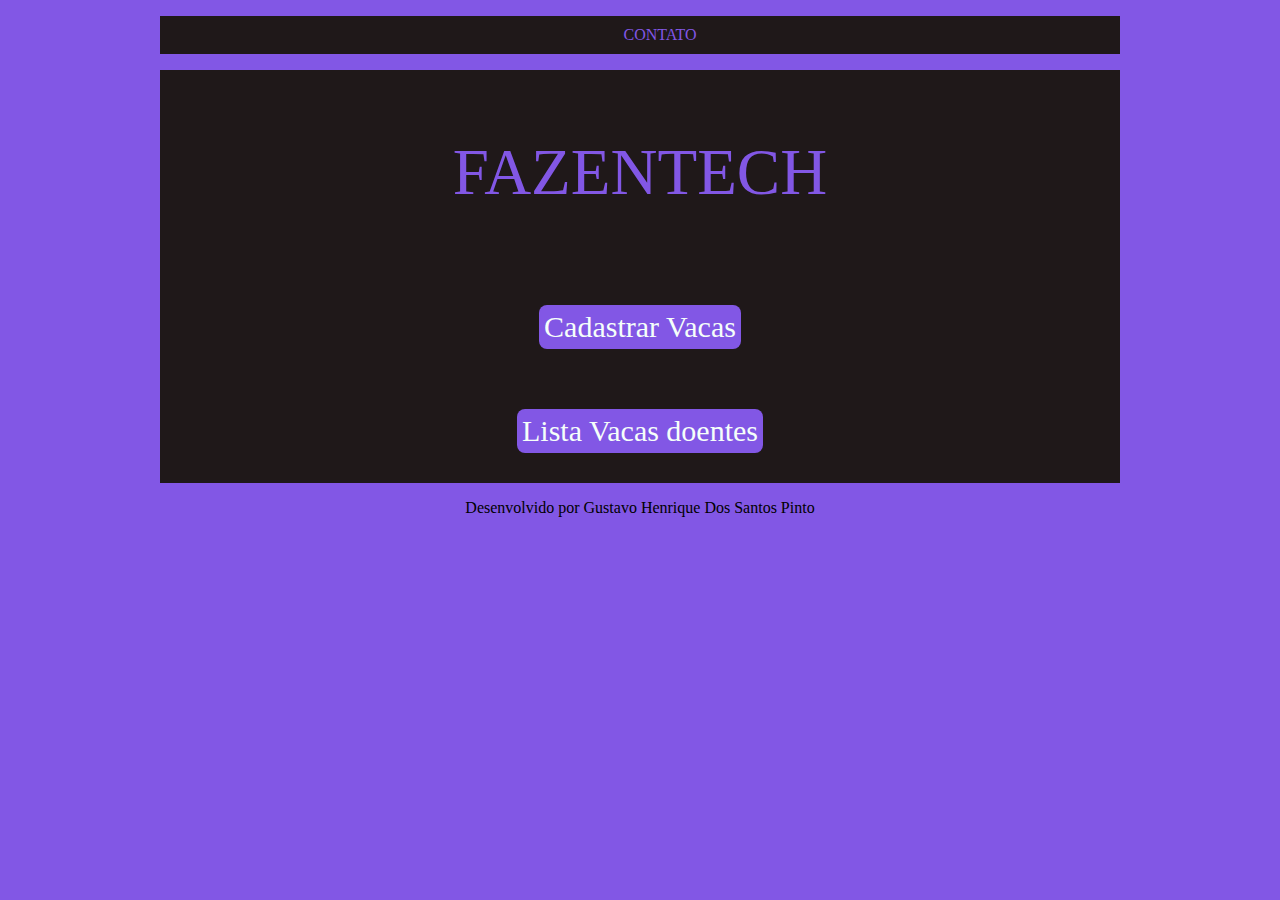
<file: index.html>
<!DOCTYPE html>
<html lang="pt-br
">
<head>
    <meta charset="UTF-8">
    <meta name="viewport" content="width=device-width, initial-scale=1.0">
    <link rel="stylesheet" href="style/style.css">
    <title>Fazentech</title>
</head>
<body>
    <div class="container">
        <div class="menu">
            <div>
                <ol>
                    <li><a href="contato.html">CONTATO</a></li>
                </ol>
            </div>
        </div>
    
        <div class="conteudo">

            <div class="logo">
                <p><a href="index.html">FAZENTECH</a></p>
            </div>
    
            <div class="cadvacas">
                <p class="button"><a href="cadvacas.html" class="branca">Cadastrar Vacas</a></p>
                
            </div>
    
            <div class="listvacas">
                <p class="button"><a href="vacasdoentes.html" class="branca">Lista Vacas doentes</a></p>
            </div>
        </div>
    
        <div class="footer">
            <p>Desenvolvido por Gustavo Henrique Dos Santos Pinto</p>
        </div>
    </div>
</body>
</html>
</file>
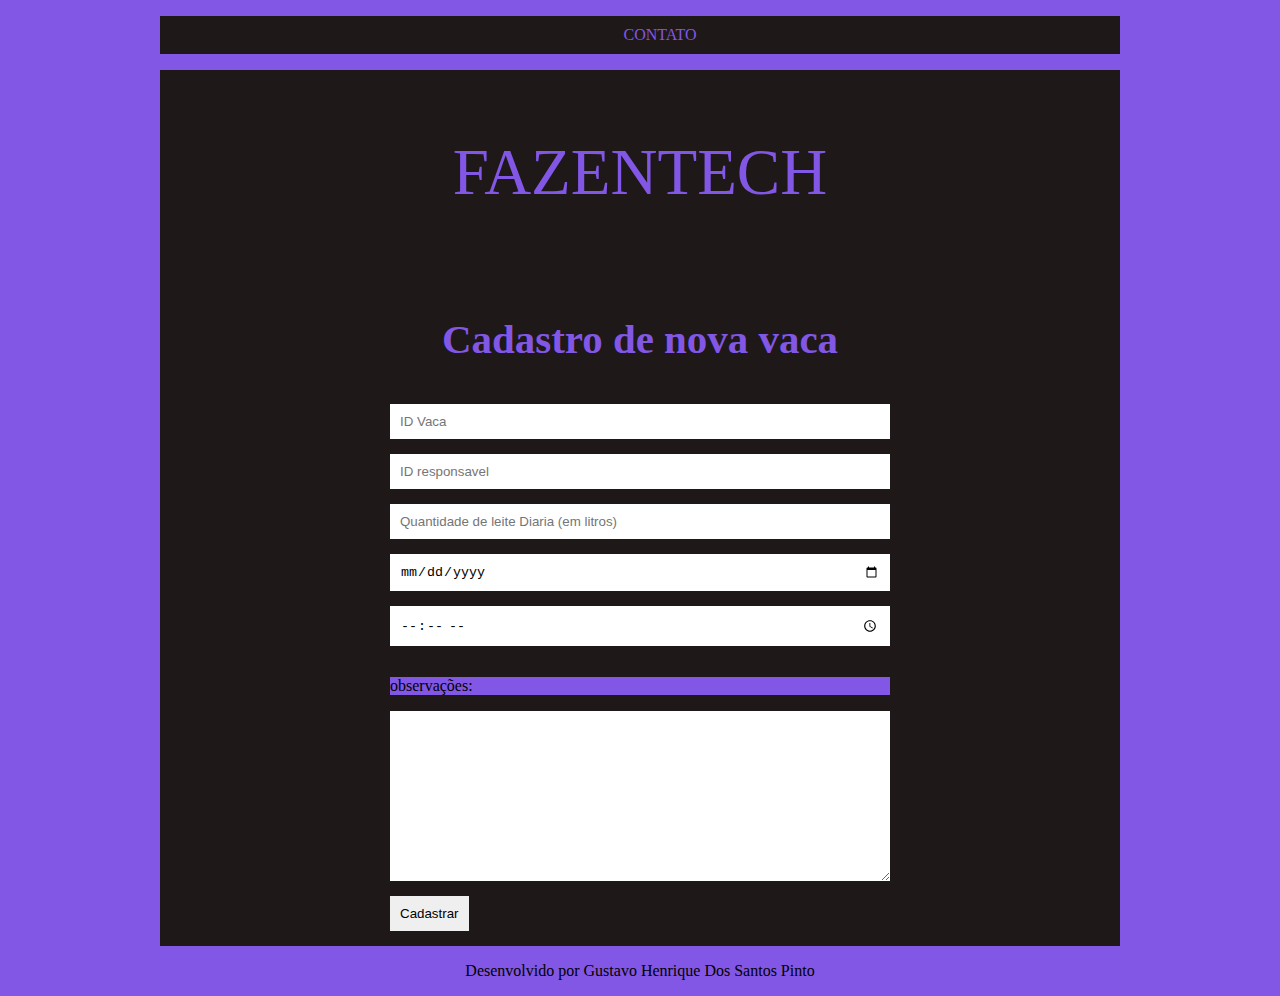
<file: cadvacas.html>
<!DOCTYPE html>
<html lang="pt-br
">
<head>
    <meta charset="UTF-8">
    <meta name="viewport" content="width=device-width, initial-scale=1.0">
    <link rel="stylesheet" href="style/style.css">
    <link rel="stylesheet" href="style/cadvacas.css">
    <title>Fazentech</title>
    
</head>
<body>
    <div class="container">
        <div class="menu">
            <div>
                <ol>
                    <li><a href="contato.html">CONTATO</a></li>
                </ol>
            </div>
        </div>
    
        <div class="conteudo">

            <div class="logo">
                <p><a href="index.html">FAZENTECH</a></p>
            </div>
    
            <div class="content">
                <div class="contato">

                    <div class="titulo">
                        <h3 class="h3">Cadastro de nova vaca</h3>
                    </div>
    
                    <form action="" class="form">
    
                        <input class="field" type="text" placeholder="ID Vaca">
                        <input class="field" type="text" placeholder="ID responsavel">
                        <input class="field" type="text" placeholder="Quantidade de leite Diaria (em litros)">
                        <input class="field" type="date" placeholder="Data atual">
                        <input class="field" type="time" placeholder="Hora atual">
                        <p class="obs">observações:</p>
                        <textarea class="field">
    
                        </textarea>
                        <a   href="checkout.html" >  <input class="field" type="button" value="Cadastrar"> </a>
    
    
                    </form>
                </div>
            </div>
        </div>
    
        <div class="footer">
            <p>Desenvolvido por Gustavo Henrique Dos Santos Pinto</p>
        </div>
    </div>
</body>
</html>
</file>
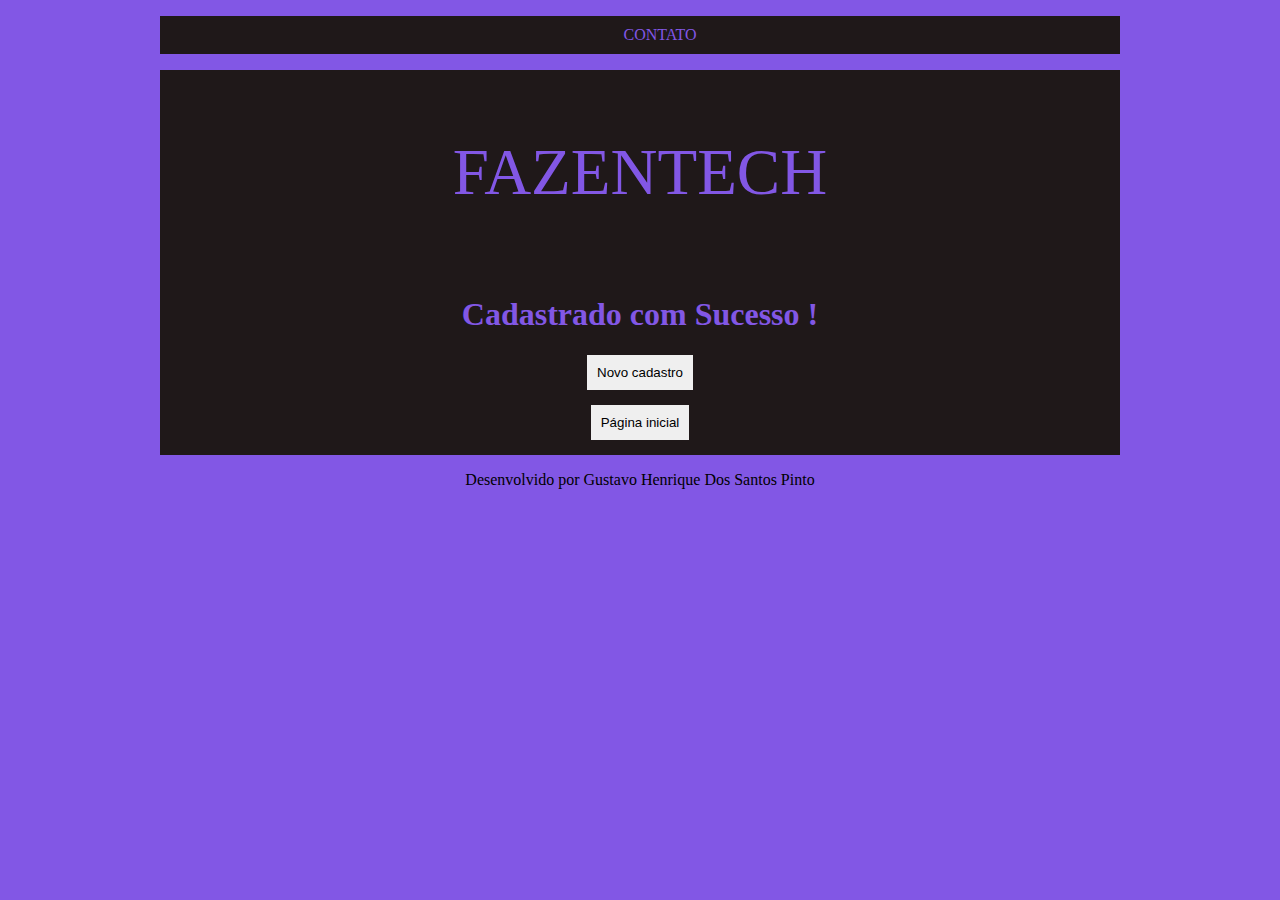
<file: checkout.html>
<!DOCTYPE html>
<html lang="pt-br">
<head>
    <meta charset="UTF-8">
    <meta name="viewport" content="width=device-width, initial-scale=1.0">
    <link rel="stylesheet" href="style/style.css">
    <link rel="stylesheet" href="style/checkout.css">
    <title>Fazentech</title>

</head>
<body>
    <div class="container">
        <div class="menu">
            <div>
                <ol>
                    <li><a href="contato.html">CONTATO</a></li>
                </ol>
            </div>
        </div>
    
        
            <div class="conteudo">

                
                <div class="logo">
                        <p><a href="index.html">FAZENTECH</a></p>
                </div>

                <div class="center">  

                    <div><h1 class="sucess">Cadastrado com Sucesso !</h1></div>  
                    <div><a   href="cadvacas.html" >  <input class="field" type="button" value="Novo cadastro"> </a></div>
                    <div><a   href="index.html" >  <input class="field" type="button" value="Página inicial"> </a></div>
                    
                </div>

            </div>
                    
        <div class="footer">
            <p>Desenvolvido por Gustavo Henrique Dos Santos Pinto</p>
        </div>
    </div>
</body>
</html>
</file>
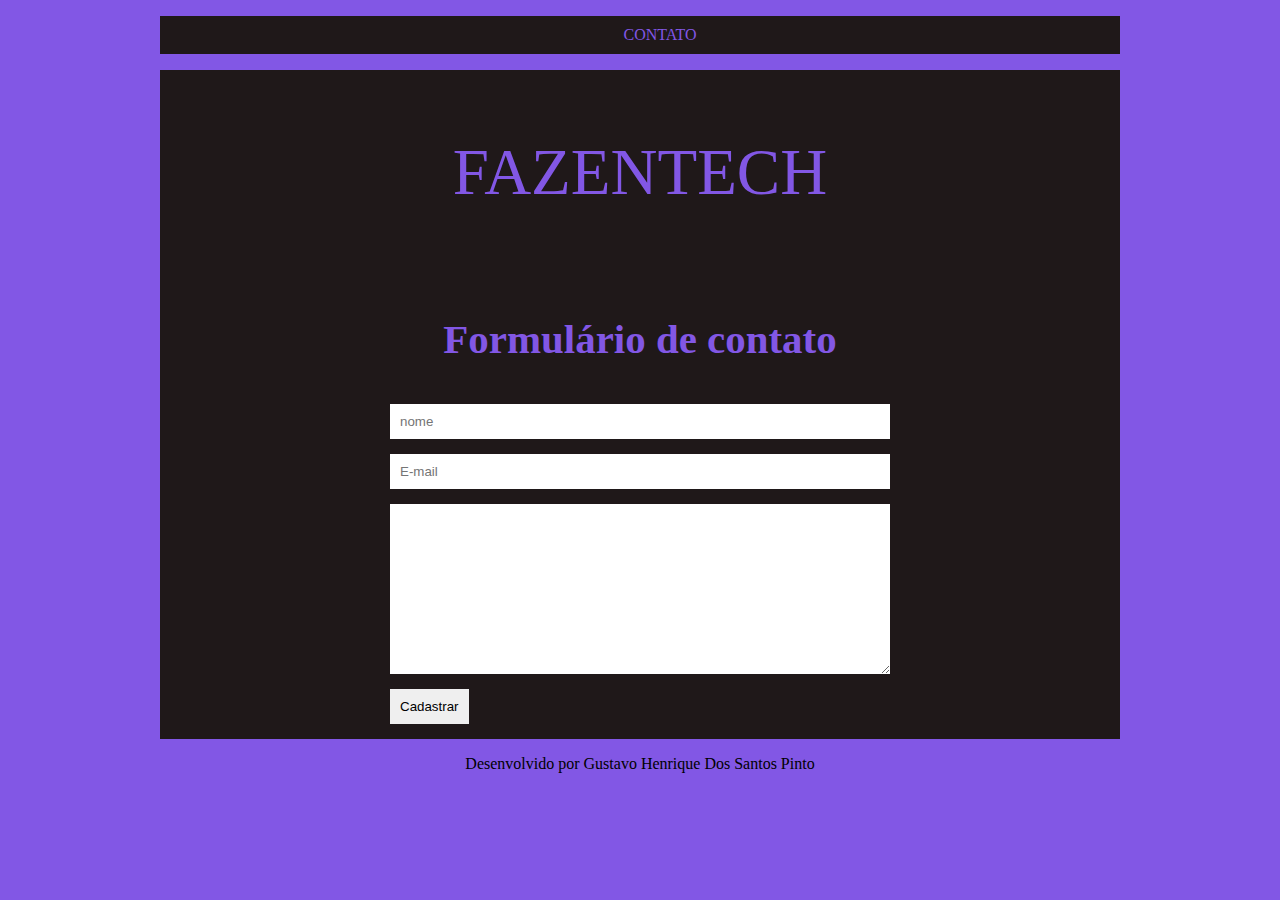
<file: contato.html>
<!DOCTYPE html>
<html lang="pt-br
">
<head>
    <meta charset="UTF-8">
    <meta name="viewport" content="width=device-width, initial-scale=1.0">
    <link rel="stylesheet" href="style/style.css">
    <link rel="stylesheet" href="style/contato.css">  
    <title>Fazentech</title>

</head>
<body>  
    <div class="container">
        <div class="menu">
            <div>
                <ol>
                    <li><a href="#">CONTATO</a></li>
                </ol>
            </div>
        </div>
    
        <div class="conteudo">

            <div class="logo">
                <p><a href="index.html">FAZENTECH</a></p>
            </div>
    
            <div class="content">
                <div class="contato">

                    <div class="titulo">
                        <h3 class="h3">Formulário de contato</h3>
                    </div>
    
                    <form action="" class="form">
    
                        <input class="field" type="text" placeholder="nome">
                        <input class="field" type="text" placeholder="E-mail">
                        <textarea class="field" placeholder="Digite sua mensagem aqui">
    
                        </textarea>
                        <a   href="send.html" >  <input class="field" type="button" value="Cadastrar"> </a>   
                    </form>
                </div>
            </div>
        </div>
    
        <div class="footer">
            <p>Desenvolvido por Gustavo Henrique Dos Santos Pinto</p>
        </div>
    </div>
</body>
</html>
</file>
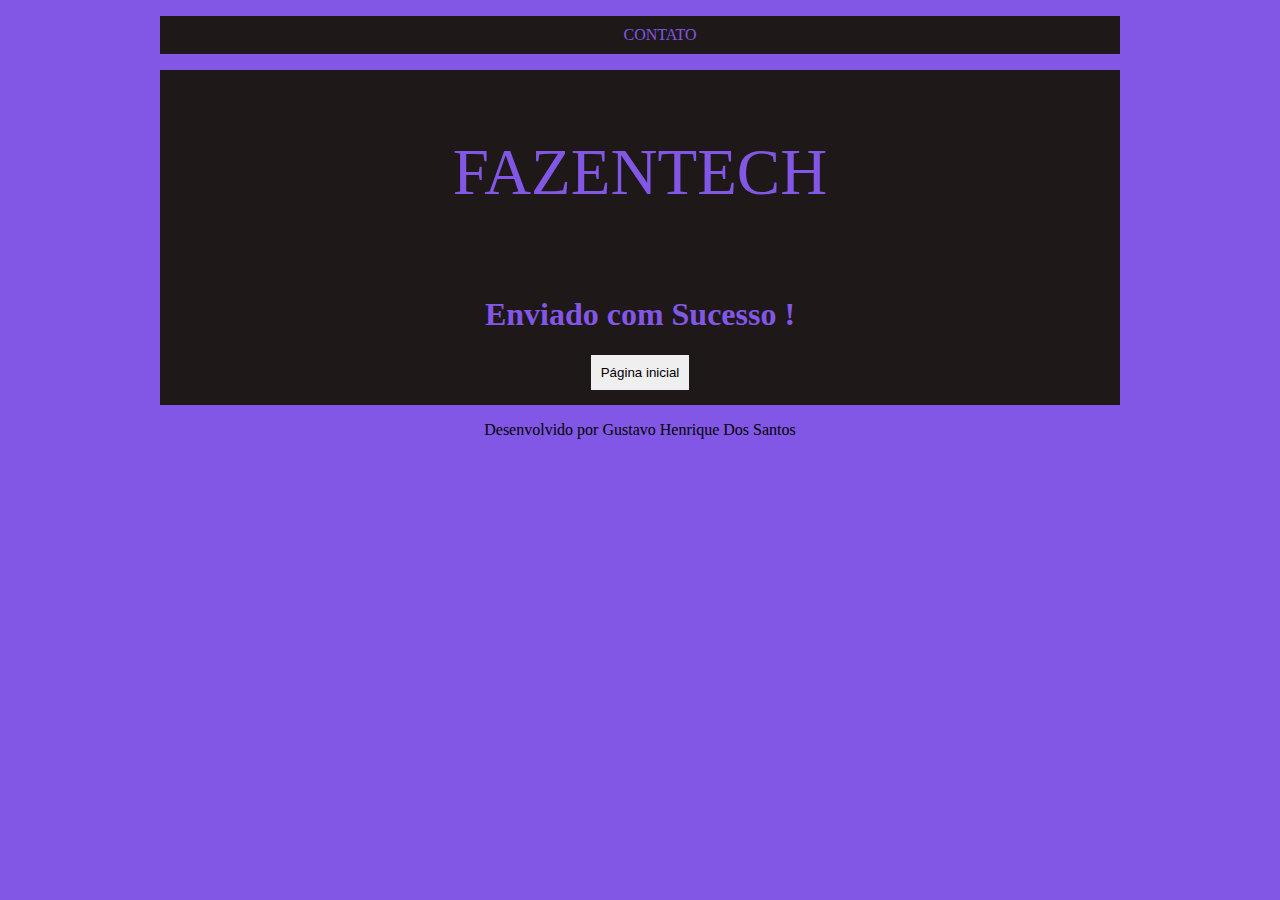
<file: send.html>
<!DOCTYPE html>
<html lang="pt-br
">
<head>
    <meta charset="UTF-8">
    <meta name="viewport" content="width=device-width, initial-scale=1.0">
    <link rel="stylesheet" href="style/style.css">
    <link rel="stylesheet" href="style/send.css">    
    <title>Fazentech</title>

</head>
<body>
    <div class="container">
        <div class="menu">
            <div>
                <ol>
                    <li><a href="contato.html">CONTATO</a></li>
                </ol>
            </div>
        </div>
    
        
            <div class="conteudo">

                
                <div class="logo">
                        <p><a href="index.html">FAZENTECH</a></p>
                </div>

                <div class="center">  

                    <div><h1 class="sucess">Enviado com Sucesso !</h1></div>  
                    <div><a   href="index.html" >  <input class="field" type="button" value="Página inicial"> </a></div>
                    
                </div>

            </div>
                    
        <div class="footer">
            <p>Desenvolvido por Gustavo Henrique Dos Santos</p>
        </div>
    </div>
</body>
</html>
</file>
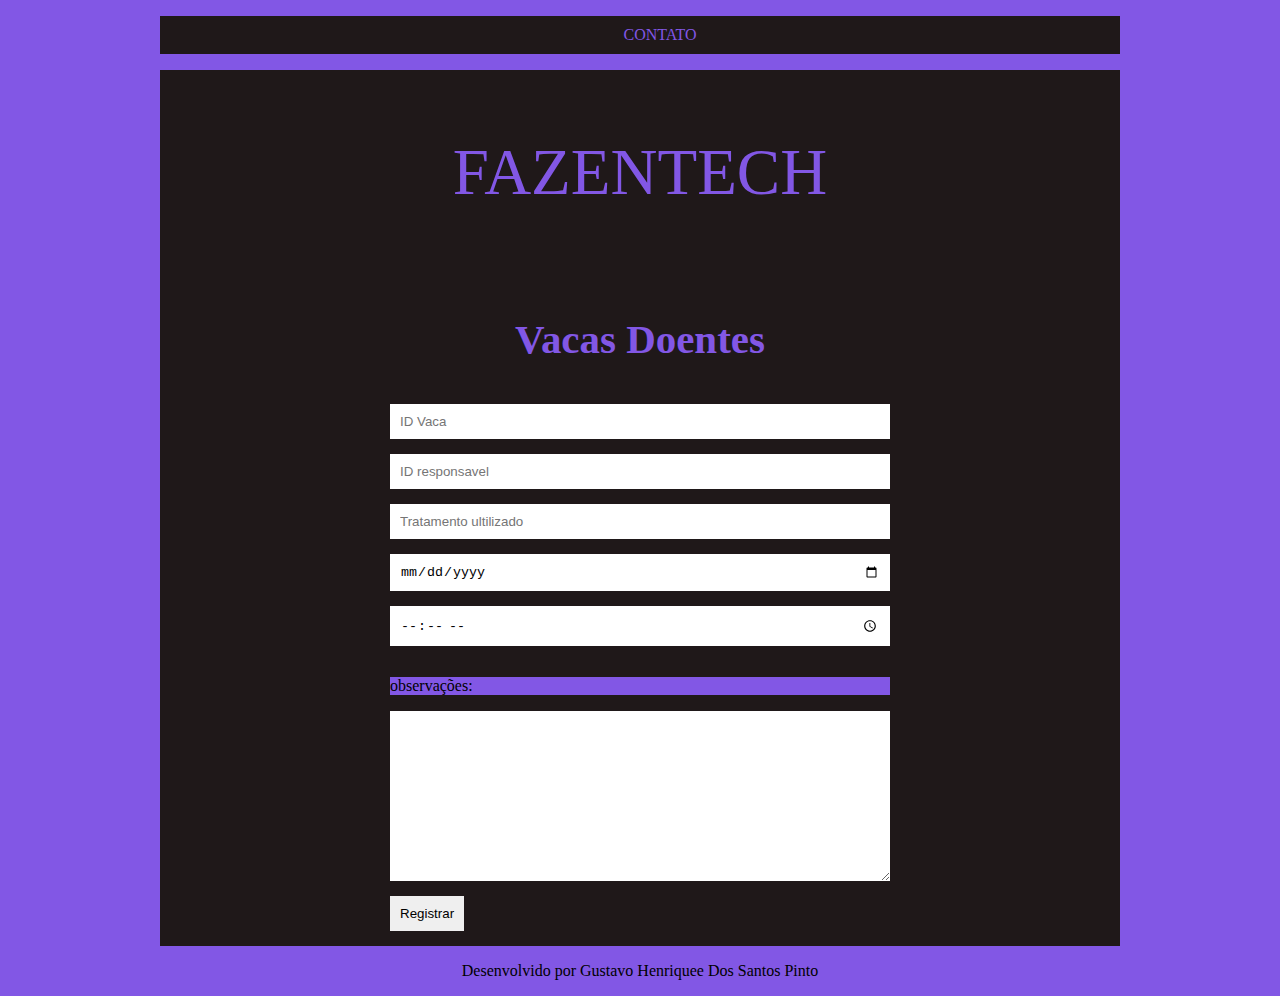
<file: vacasdoentes.html>
<!DOCTYPE html>
<html lang="pt-br
">
<head>
    <meta charset="UTF-8">
    <meta name="viewport" content="width=device-width, initial-scale=1.0">
    <link rel="stylesheet" href="style/style.css">
    <link rel="stylesheet" href="style/vcdoentes.css">
    <title>Fazentech</title>
    
</head>
<body>
    <div class="container">
        <div class="menu">
            <div>
                <ol>
                    <li><a href="contato.html">CONTATO</a></li>
                </ol>
            </div>
        </div>
    
        <div class="conteudo">

            <div class="logo">
                <p><a href="index.html">FAZENTECH</a></p>
            </div>
    
            <div class="content">
                <div class="contato">

                    <div class="titulo">
                        <h3 class="h3">Vacas Doentes</h3>
                    </div>
    
                    <form action="" class="form">
    
                        <input class="field" type="text" placeholder="ID Vaca">
                        <input class="field" type="text" placeholder="ID responsavel">
                        <input class="field" type="text" placeholder="Tratamento ultilizado">
                        <input class="field" type="date" placeholder="Data atual">
                        <input class="field" type="time" placeholder="Hora atual">
                        <p class="obs">observações:</p>
                        <textarea class="field">
    
                        </textarea>
                        <a   href="checkout.html" >  <input class="field" type="button" value="Registrar"> </a>
    
    
                    </form>
                </div>
            </div>
        </div>
    
        <div class="footer">
            <p>Desenvolvido por Gustavo Henriquee Dos Santos Pinto</p>
        </div>
    </div>
</body>
</html>
</file>
<file: style/style.css>
body{
    margin: 0;
    padding: 0;
    background-color: #8257e5;
}

.menu{
    background-color: rgb(31, 24, 25);
}

ol{
    display: flex;
    justify-content: center;
}

ol li {
    padding: 10px;

}
* a{
    text-decoration: none;
    color: #8257e5;
}
.conteudo{
    background-color: rgb(31, 24, 25);
}

.logo p{
    font-size: 65px;
}
.logo {
    display: flex;
    justify-content: center;
}

.cadvacas{
    display: flex;
    justify-content: center;
    
}
.button{
    font-size: 30px;
    background-color: #8257e5;
    padding: 5px;
    border-radius: 8px;
}

.button:hover{
    background-color:#8257e5;
}
.branca{
    color: mintcream;
}
.listvacas{
    display: flex;
    justify-content: center;
}

.listvacas p{
    font-size: 30px;
}

.footer{
    background-color: #8257e5;
}

.menu ol li{
    list-style: none;
}

.container{
    background-color: #8257e5;
    display: block;
    max-width: 960px;
    margin: 0 auto;
    justify-content: center;
    align-items: center;
}

.footer {
    display: flex;
    justify-content: center;
}
</file>
<file: style/cadvacas.css>
.content{
            display: flex;
            justify-content: center;            
        }

        .obs {
            background-color: #8257e5;
        }

        .contato{
            width: 100%;
            max-width: 500px;
            justify-content: center;
        }

        .form{
            display: flex;
            flex-direction: column;
        }

        .field{
            padding: 10px;
            margin-bottom: 15px;
            border: 1px;
        }

        textarea{
            height: 150px;
        }
        input:hover{
            background-color:#8257e5;
        }

        .titulo{
            font-size: 35px;
            color: #8257e5;
            display: flex;
            justify-content: center;
        }
</file>
<file: style/checkout.css>
.conteudo{
        width: 100%;
        display: flex;
        justify-content: center;
        flex-direction: column;

    }

    .center{
         display: flex;
         align-items: center;
         flex-direction: column;
    }
    .sucess{
        color:#8257e5;
    }

    .field{
            padding: 10px;
            margin-bottom: 15px;
            border: 1px;}

    .field:hover{
        color: #8257e5;
        background-color: #8257e5;
    }
</file>
<file: style/contato.css>
.content{
    display: flex;
    justify-content: center;
    
}

.contato{
    width: 100%;
    max-width: 500px;
    justify-content: center;
}

.form{
    display: flex;
    flex-direction: column;
}

.field{
    padding: 10px;
    margin-bottom: 15px;
    border: 1px;
}

textarea{
    height: 150px;
}
input:hover{
    background-color: #8257e5;
}

.titulo{
    font-size: 35px;
    color: #8257e5;
    display: flex;
    justify-content: center;
}
</file>
<file: style/send.css>
.conteudo{
        width: 100%;
        display: flex;
        justify-content: center;
        flex-direction: column;

    }

    .center{
         display: flex;
         align-items: center;
         flex-direction: column;
    }
    .sucess{
        color: #8257e5;
    }

    .field{
            padding: 10px;
            margin-bottom: 15px;
            border: 1px;}

    .field:hover{
        color: whitesmoke;
        background-color:#8257e5;
    }
</file>
<file: style/vcdoentes.css>
.content{
            display: flex;
            justify-content: center;
            
        }

        .obs {
            background-color: #8257e5;
        }

        .contato{
            width: 100%;
            max-width: 500px;
            justify-content: center;
        }

        .form{
            display: flex;
            flex-direction: column;
        }

        .field{
            padding: 10px;
            margin-bottom: 15px;
            border: 1px;
        }

        textarea{
            height: 150px;
        }
        input:hover{
            background-color: #8257e5;
        }

        .titulo{
            font-size: 35px;
            color: #8257e5;
            display: flex;
            justify-content: center;
        }
</file>
